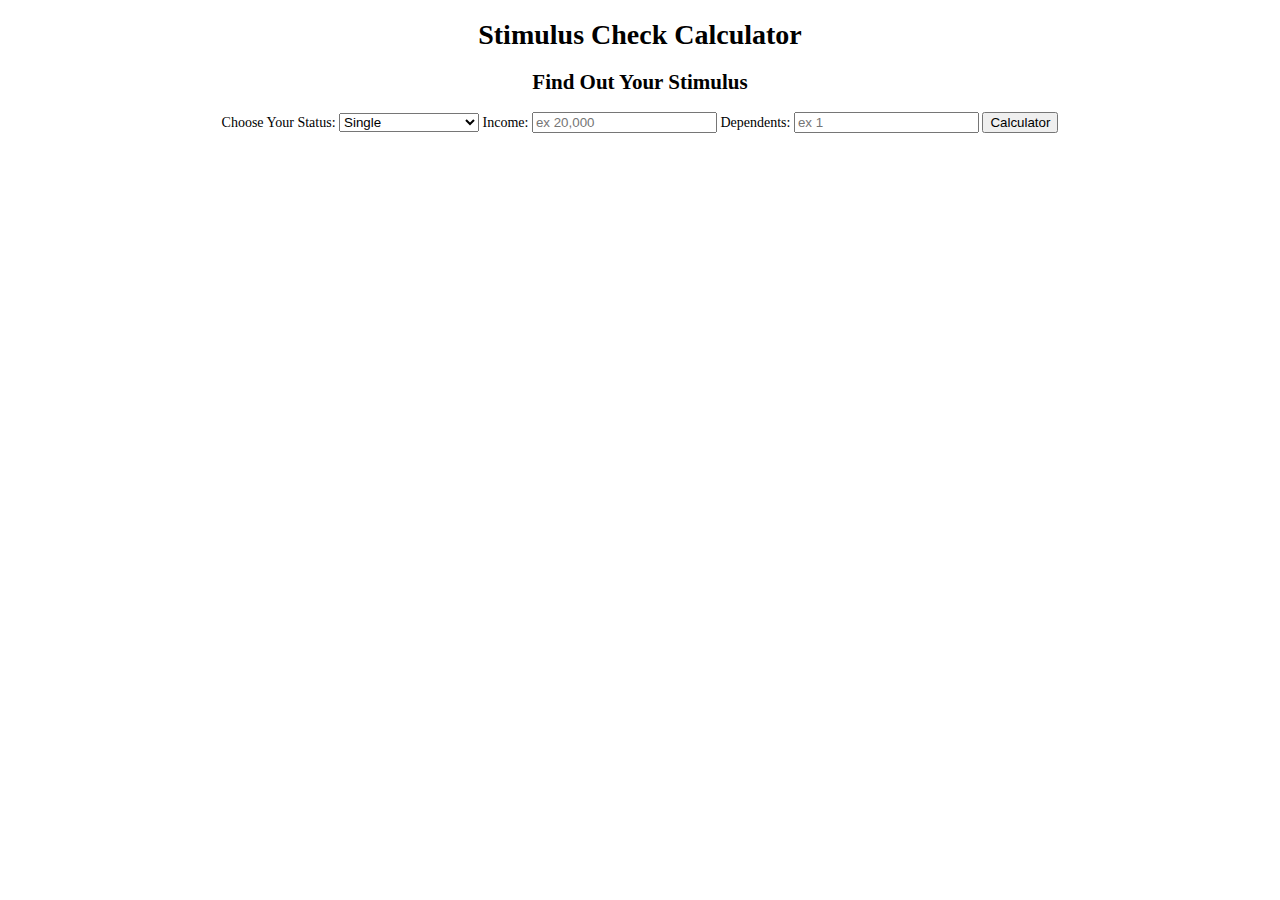
<file: index.html>
<!DOCTYPE html>
<html lang="en">
<head>
    <meta charset="UTF-8">
    <meta name="viewport" content="width=device-width, initial-scale=1.0">
    <link rel="stylesheet" href="style.css">
    <title>Stimulus Check Web</title>
</head>
<body>
    <h1>Stimulus Check Calculator</h1>
    <h2>Find Out Your Stimulus</h2>

    <form>
        <label>Choose Your Status:</label>
        <select name = "status" placeholder ="the">
            <option value = "single">Single</option>
            <option value = "married">Married</option>
            <option value = "hoh">Head Of Household</option>
        </select>
       
        <label>Income:</label>
        <input name = "income" type="number" placeholder = "ex 20,000" required>

        <label>Dependents:</label>
        <input name ="dependents" type="number" placeholder="ex 1" required>
 
        <button>Calculator</button>
    </form>
    
    <div id ="output"></div>
    <script src ="uuid.js"></script>
    <script src ="functions.js"></script>
    <script src="app.js"></script>
</body>
</html>
</file>
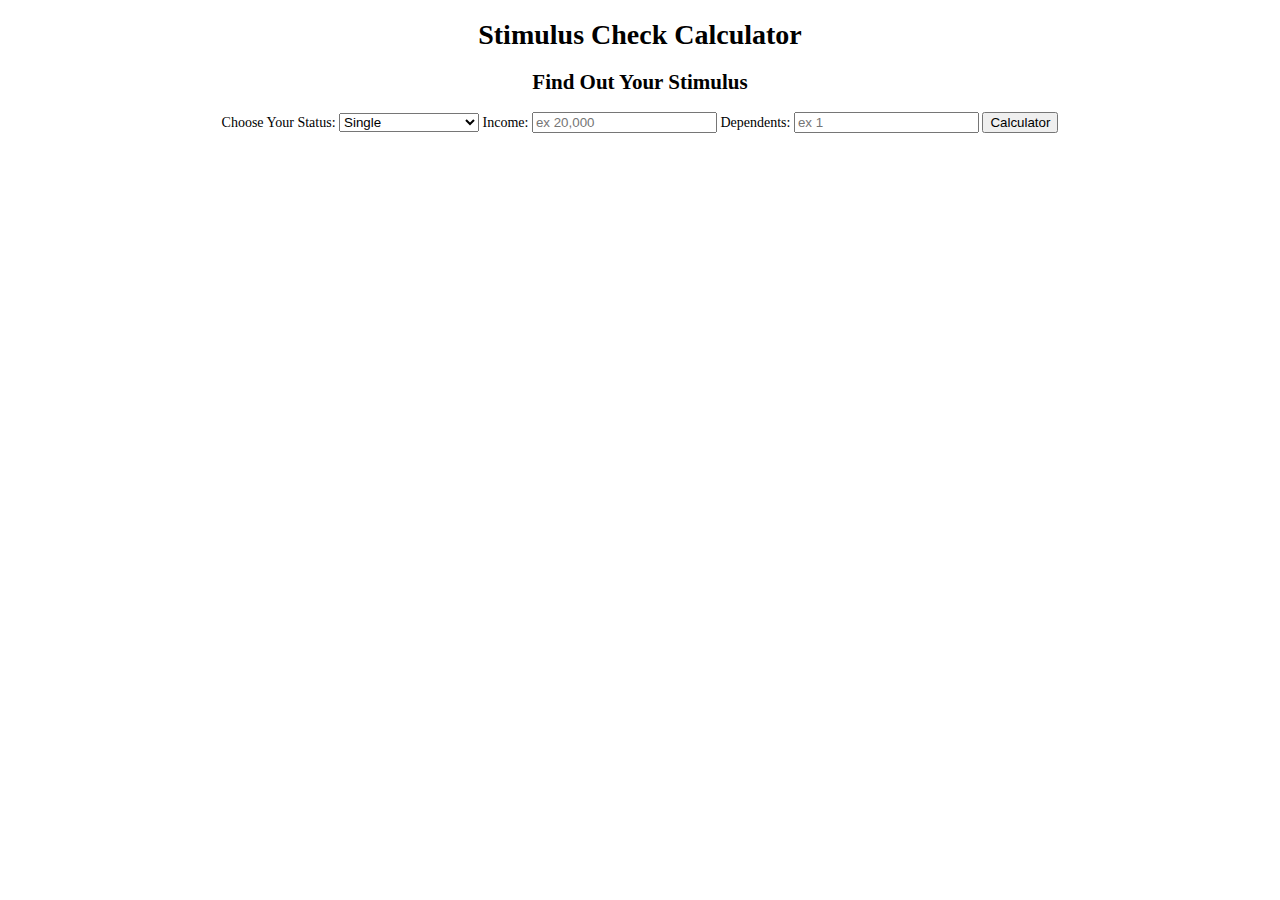
<file: edit.html>
<!DOCTYPE html>
<html lang="en">
<head>
    <meta charset="UTF-8">
    <meta name="viewport" content="width=device-width, initial-scale=1.0">
    <link rel="stylesheet" href="style.css">
    <title>Edit Page</title>
</head>
<body>
    <a href ="index.html">Return Back To Calculator</a>
    <!-- <form> -->
        <label>Choose Your Status:</label>
        <select id = "status" name = "status" placeholder ="the" required>
            <option value = "single">Single</option>
            <option value = "married">Married</option>
            <option value = "hoh">Head Of Household</option>
        </select>
       
        <label>Income:</label>
        <input id = "income"  name = "income" type="number"  placeholder = "ex 20,000" required>

        <label>Dependents:</label>
        <input  id = "dependents" name ="dependents" type="number" placeholder="ex 1" required>
 
        <button>New</button>
    <!-- </form> -->
    <script src="functions.js"></script>
    <script src ="edit.js"></script>
</body>
</html>
</file>
<file: style.css>
body{
    text-align: center;
    font-size: 14px;
    font-family: 'Times New Roman', Times, serif;
}
</file>
